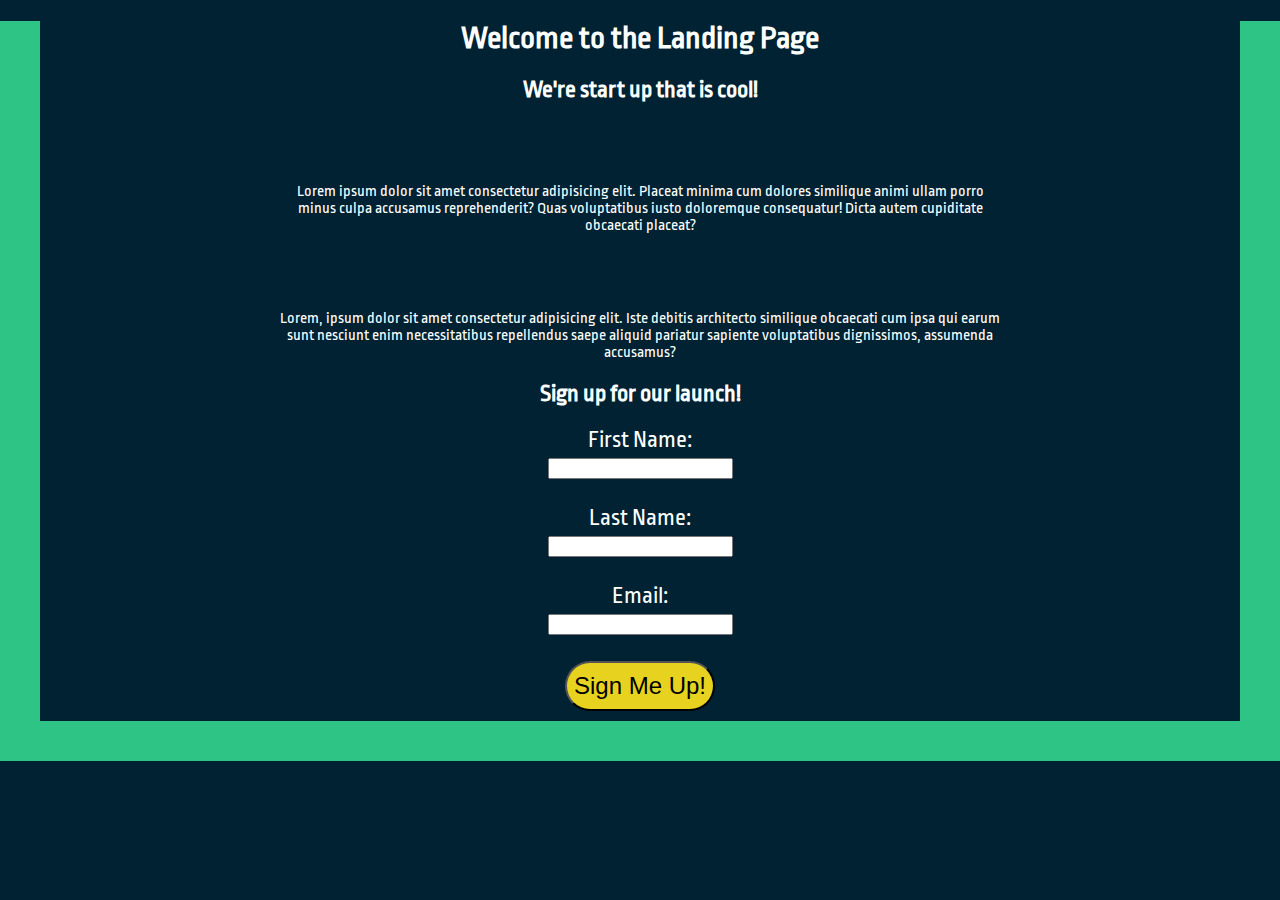
<file: index.html>
<!DOCTYPE html>
<html lang="en">
<head>
    <meta charset="UTF-8">
    <meta http-equiv="X-UA-Compatible" content="IE=edge">
    <meta name="viewport" content="width=device-width, initial-scale=1.0">
    <title>Capston Project</title>
    <link rel="stylesheet" href="style.css">
    <link rel="preconnect" href="https://fonts.googleapis.com">
<link rel="preconnect" href="https://fonts.gstatic.com" crossorigin>
<link href="https://fonts.googleapis.com/css2?family=Anton&family=Noto+Sans+SC&family=Open+Sans&family=Open+Sans+Condensed:ital,wght@0,300;1,300&family=Raleway&family=Roboto&family=Roboto+Slab&family=Ropa+Sans:ital@0;1&display=swap" rel="stylesheet">
</head>
<body>
    <h1>Welcome to the Landing Page</h1>
    <h2>We're start up that is cool!</h2>
    
    <p>Lorem ipsum dolor sit amet consectetur adipisicing elit. Placeat minima cum dolores similique animi ullam porro minus culpa accusamus reprehenderit? Quas voluptatibus iusto doloremque consequatur! Dicta autem cupiditate obcaecati placeat?</p>

    <p>Lorem, ipsum dolor sit amet consectetur adipisicing elit. Iste debitis architecto similique obcaecati cum ipsa qui earum sunt nesciunt enim necessitatibus repellendus saepe aliquid pariatur sapiente voluptatibus dignissimos, assumenda accusamus?</p>

    <h2>Sign up for our launch!</h2>

    <form class="emailform" action="thank_you.html" method="get">

        <label for="first">First Name:</label><br>
        <input type="text" name="first" value=""><br><br>
        
        
        <label for="last">Last Name:</label><br>
        <input type="text" name="last" value=""><br><br>

      
        <label for="email">Email:</label><br>
        <input type="email" name="email"><br><br>


        <input id="sub" type="submit" name="" value="Sign Me Up!">

    </form>


</body>
</html>
</file>
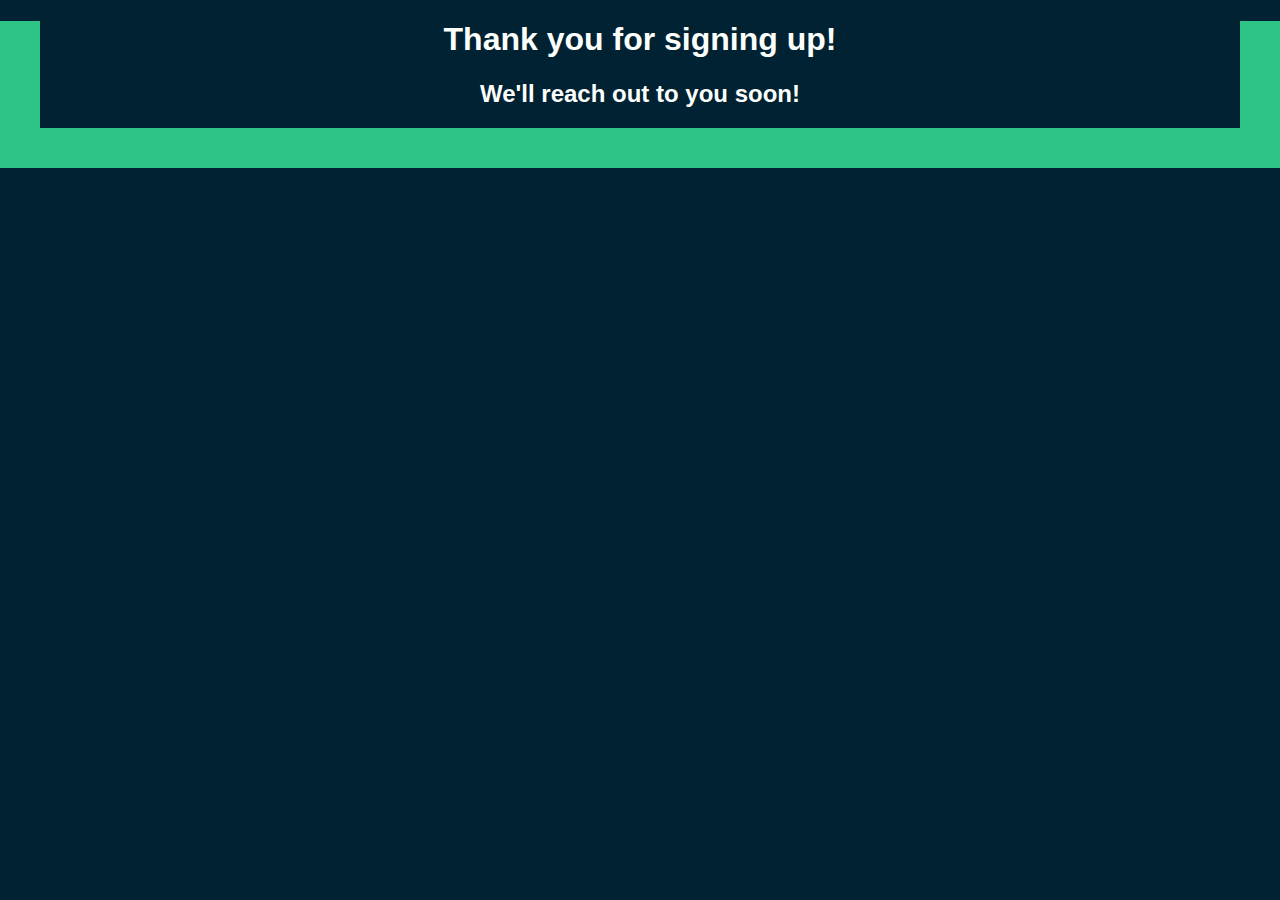
<file: thank_you.html>
<!DOCTYPE html>
<html lang="en">
<head>
    <meta charset="UTF-8">
    <meta http-equiv="X-UA-Compatible" content="IE=edge">
    <meta name="viewport" content="width=device-width, initial-scale=1.0">
    <link rel="stylesheet" href="style.css">
    <title>Thank You</title>
</head>
<body>
    <h1>Thank you for signing up!</h1>
    <h2>We'll reach out to you soon!</h2>
</body>
</html>
</file>
<file: style.css>
body{
/* font-family: 'Anton', sans-serif;
font-family: 'Noto Sans SC', sans-serif;
font-family: 'Open Sans', sans-serif;
font-family: 'Open Sans Condensed', sans-serif;
font-family: 'Raleway', sans-serif;
font-family: 'Roboto', sans-serif;
font-family: 'Roboto Slab', serif; */
font-family: 'Ropa Sans', sans-serif;
background-color: #002233;
color: #fdfffc;
text-align: center;
border:40px solid #2ec486;
border-top: 0px;
margin: 0px;

}

p {
    padding-top: 5%;
    padding-left: 20%;
    padding-right: 20%;  
}

form{
    font-size: 1.5em;
    margin-bottom: 10px;
}

#sub{
    background-color: rgb(231, 211, 31);
    height: 50px;
    width:150px;
    font-size: 1em;
    border-radius: 25px;
}
</file>
